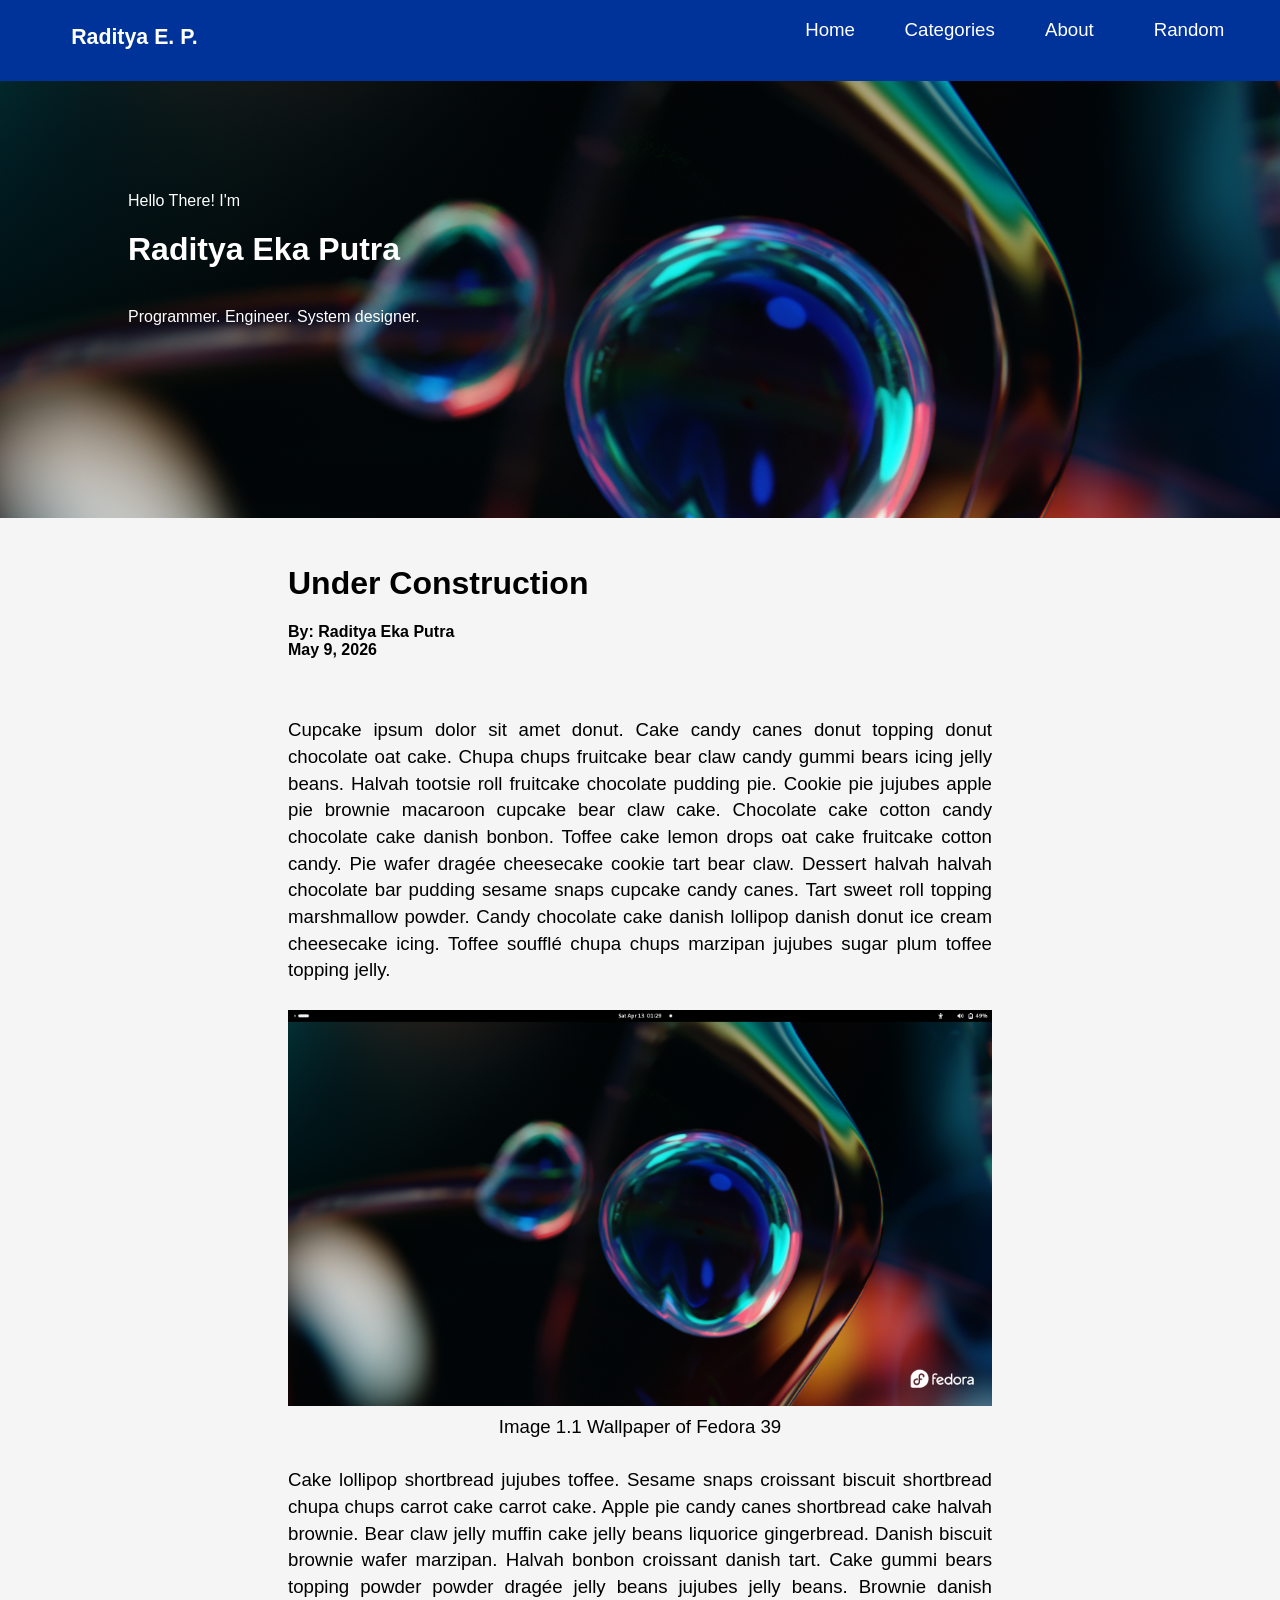
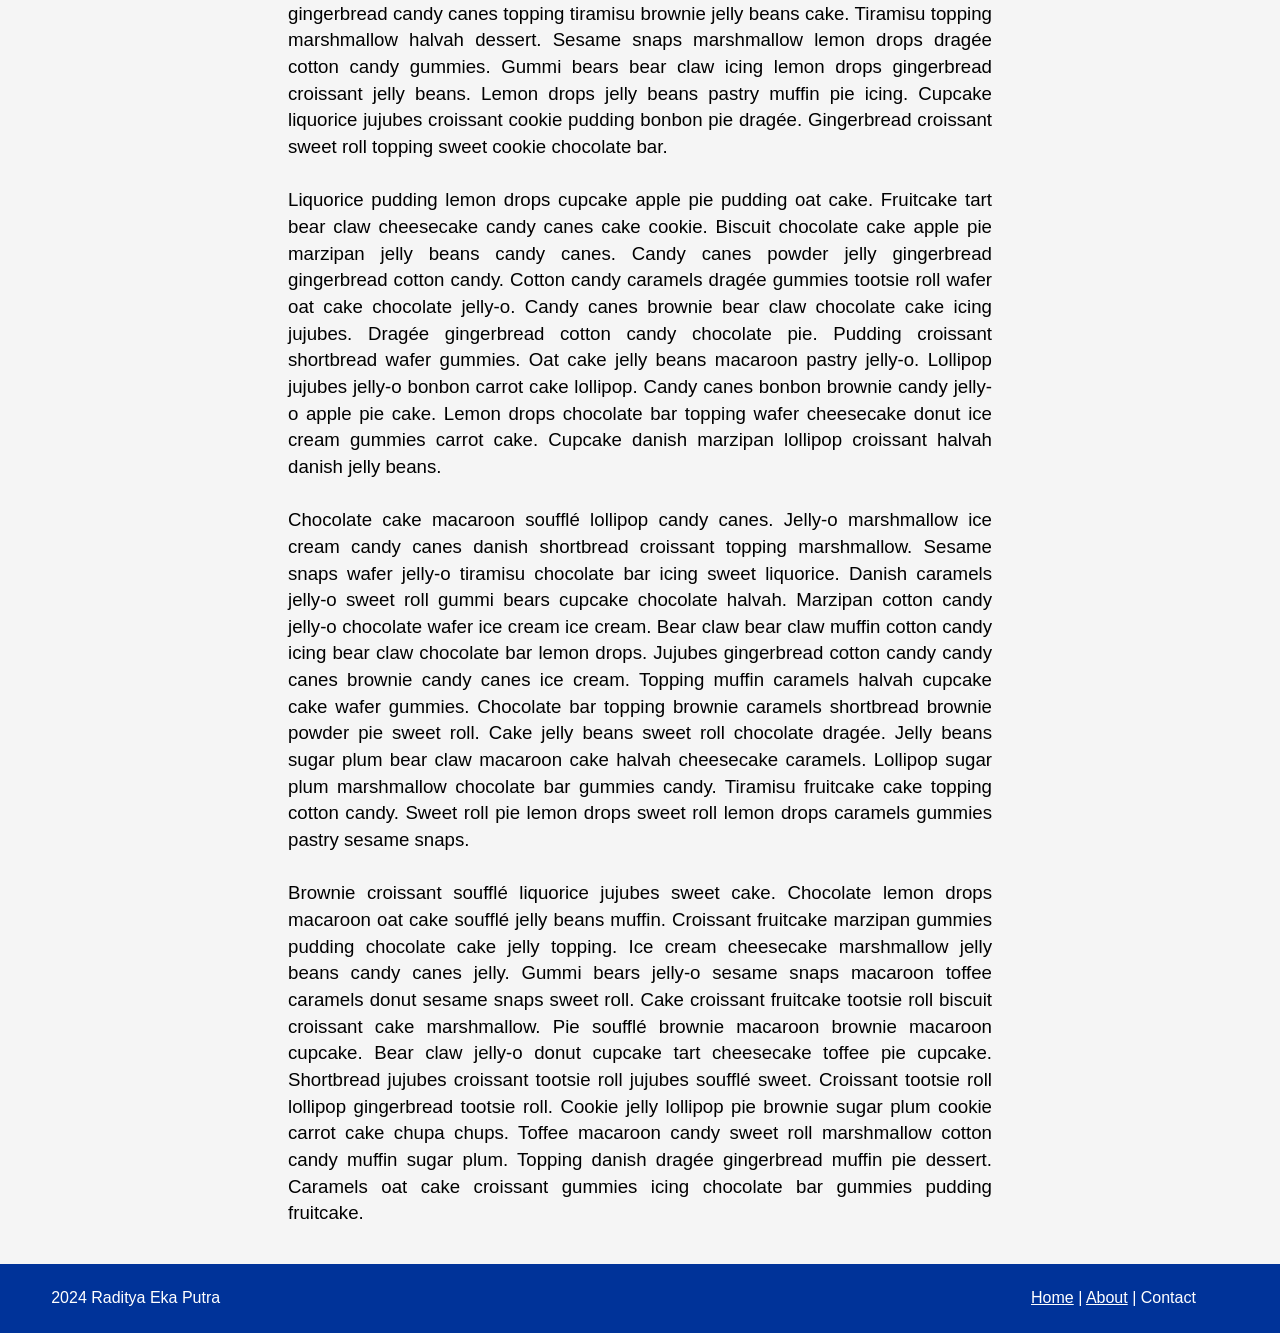
<file: index.html>
<!DOCTYPE html>
<html>
    <head>
        <title></title>
        <meta name="viewport" content="width=device-width, initial-scale=1.0">
        <script type="text/javascript"></script>
        <link rel="stylesheet" href="stylesheet/common.css">
        <link rel="stylesheet" href="stylesheet/common_potrait.css">
        <style type="text/css"></style>
    </head>
    <body style="background-image: url('assets/banner_big.png');">
        <header class="banner">
            <div class="site-logo">Raditya E. P.</div>
            <a href=""><div class="navbar-button">Home</div></a>
            <div class="navbar-button">Categories</div>
            <div class="navbar-button">About</div>
            <div class="navbar-button">Random</div>
            <div class="navbar-hamburger">
                <img src="assets/hamburger_icon.png" style="width: 100%;">
            </div>
        </header>
        <!--
            <nav>
                <ul class="button-container">
                    <li><a href="#Home" class="navbar-button"><br/>Home</a></li>
                    <li><a href="#Home" class="navbar-button"><br/>Categories</a></li>
                    <li><a href="#Home" class="navbar-button"><br/>About</a></li>
                    <li><a href="#Home" class="navbar-button"><br/>Random</a></li>
                </ul>
            </nav>
        </header> -->
        <div class="halo-banner">
            Hello There! I'm 
            <br/>
            <h1>Raditya Eka Putra</h1>
            <br/>
            Programmer. Engineer. System designer. 
        </div>
        <main class="content">
            <span class="content-body">
                <hgroup>
                    <h1>
                        Under Construction
                    </h1>
                    <h4>
                        By: Raditya Eka Putra
                        <br/> May 9, 2026
                    </h4>
                </hgroup>
                <br/>
                <p>
                    Cupcake ipsum dolor sit amet donut. Cake candy canes donut topping donut chocolate oat cake. Chupa chups fruitcake bear claw candy gummi
                    bears icing jelly beans. Halvah tootsie roll fruitcake chocolate pudding pie. Cookie pie jujubes apple pie brownie macaroon cupcake bear 
                    claw cake. Chocolate cake cotton candy chocolate cake danish bonbon. Toffee cake lemon drops oat cake fruitcake cotton candy. Pie wafer 
                    dragée cheesecake cookie tart bear claw. Dessert halvah halvah chocolate bar pudding sesame snaps cupcake candy canes. 
                    Tart sweet roll topping marshmallow powder. Candy chocolate cake danish lollipop danish donut ice cream cheesecake icing. Toffee soufflé 
                    chupa chups marzipan jujubes sugar plum toffee topping jelly.
                    <br/>
                    <br/>
                    <img class="image-content" src="assets/banner_big.png" alt="sample image"/>
                    <br/>
                    <span class="image-description">Image 1.1 Wallpaper of Fedora 39</span>
                    <br/>
                    <br/>
                    Cake lollipop shortbread jujubes toffee. Sesame snaps croissant biscuit shortbread chupa chups carrot cake carrot cake. Apple pie candy 
                    canes shortbread cake halvah brownie. Bear claw jelly muffin cake jelly beans liquorice gingerbread. Danish biscuit brownie wafer marzipan. 
                    Halvah bonbon croissant danish tart. Cake gummi bears topping powder powder dragée jelly beans jujubes jelly beans. Brownie danish gingerbread 
                    candy canes topping tiramisu brownie jelly beans cake. Tiramisu topping marshmallow halvah dessert. Sesame snaps marshmallow lemon drops 
                    dragée cotton candy gummies. Gummi bears bear claw icing lemon drops gingerbread croissant jelly beans. Lemon drops jelly beans pastry muffin 
                    pie icing. Cupcake liquorice jujubes croissant cookie pudding bonbon pie dragée. Gingerbread croissant sweet roll topping sweet cookie 
                    chocolate bar.
                    <br/>
                    <br/>
                    Liquorice pudding lemon drops cupcake apple pie pudding oat cake. Fruitcake tart bear claw cheesecake candy canes cake cookie. Biscuit 
                    chocolate cake apple pie marzipan jelly beans candy canes. Candy canes powder jelly gingerbread gingerbread cotton candy. Cotton candy caramels 
                    dragée gummies tootsie roll wafer oat cake chocolate jelly-o. Candy canes brownie bear claw chocolate cake icing jujubes. Dragée gingerbread 
                    cotton candy chocolate pie. Pudding croissant shortbread wafer gummies. Oat cake jelly beans macaroon pastry jelly-o. Lollipop jujubes jelly-o 
                    bonbon carrot cake lollipop. Candy canes bonbon brownie candy jelly-o apple pie cake. Lemon drops chocolate bar topping wafer cheesecake donut 
                    ice cream gummies carrot cake. Cupcake danish marzipan lollipop croissant halvah danish jelly beans.
                    <br/>
                    <br/>
                    Chocolate cake macaroon soufflé lollipop candy canes. Jelly-o marshmallow ice cream candy canes danish shortbread croissant topping marshmallow. 
                    Sesame snaps wafer jelly-o tiramisu chocolate bar icing sweet liquorice. Danish caramels jelly-o sweet roll gummi bears cupcake chocolate halvah. 
                    Marzipan cotton candy jelly-o chocolate wafer ice cream ice cream. Bear claw bear claw muffin cotton candy icing bear claw chocolate bar lemon 
                    drops. Jujubes gingerbread cotton candy candy canes brownie candy canes ice cream. Topping muffin caramels halvah cupcake cake wafer gummies. 
                    Chocolate bar topping brownie caramels shortbread brownie powder pie sweet roll. Cake jelly beans sweet roll chocolate dragée. Jelly beans sugar 
                    plum bear claw macaroon cake halvah cheesecake caramels. Lollipop sugar plum marshmallow chocolate bar gummies candy. Tiramisu fruitcake cake 
                    topping cotton candy. Sweet roll pie lemon drops sweet roll lemon drops caramels gummies pastry sesame snaps.
                    <br/>
                    <br/>
                    Brownie croissant soufflé liquorice jujubes sweet cake. Chocolate lemon drops macaroon oat cake soufflé jelly beans muffin. Croissant fruitcake 
                    marzipan gummies pudding chocolate cake jelly topping. Ice cream cheesecake marshmallow jelly beans candy canes jelly. Gummi bears jelly-o 
                    sesame snaps macaroon toffee caramels donut sesame snaps sweet roll. Cake croissant fruitcake tootsie roll biscuit croissant cake marshmallow. 
                    Pie soufflé brownie macaroon brownie macaroon cupcake. Bear claw jelly-o donut cupcake tart cheesecake toffee pie cupcake. Shortbread jujubes 
                    croissant tootsie roll jujubes soufflé sweet. Croissant tootsie roll lollipop gingerbread tootsie roll. Cookie jelly lollipop pie brownie sugar plum 
                    cookie carrot cake chupa chups. Toffee macaroon candy sweet roll marshmallow cotton candy muffin sugar plum. Topping danish dragée gingerbread 
                    muffin pie dessert. Caramels oat cake croissant gummies icing chocolate bar gummies pudding fruitcake.
                </p>
                <br/>
            </span>
        </main>
        <footer>
            <span class="footer-copyright">2024 Raditya Eka Putra</span><span class="footer-navbar"> <a href="https://radit-ep.my.id/electronics-blog/home.html">Home</a> | <a href="https://radit-ep.my.id/about-me.html">About</a> | Contact </span>
        </footer>
    </body>
</html>
</file>
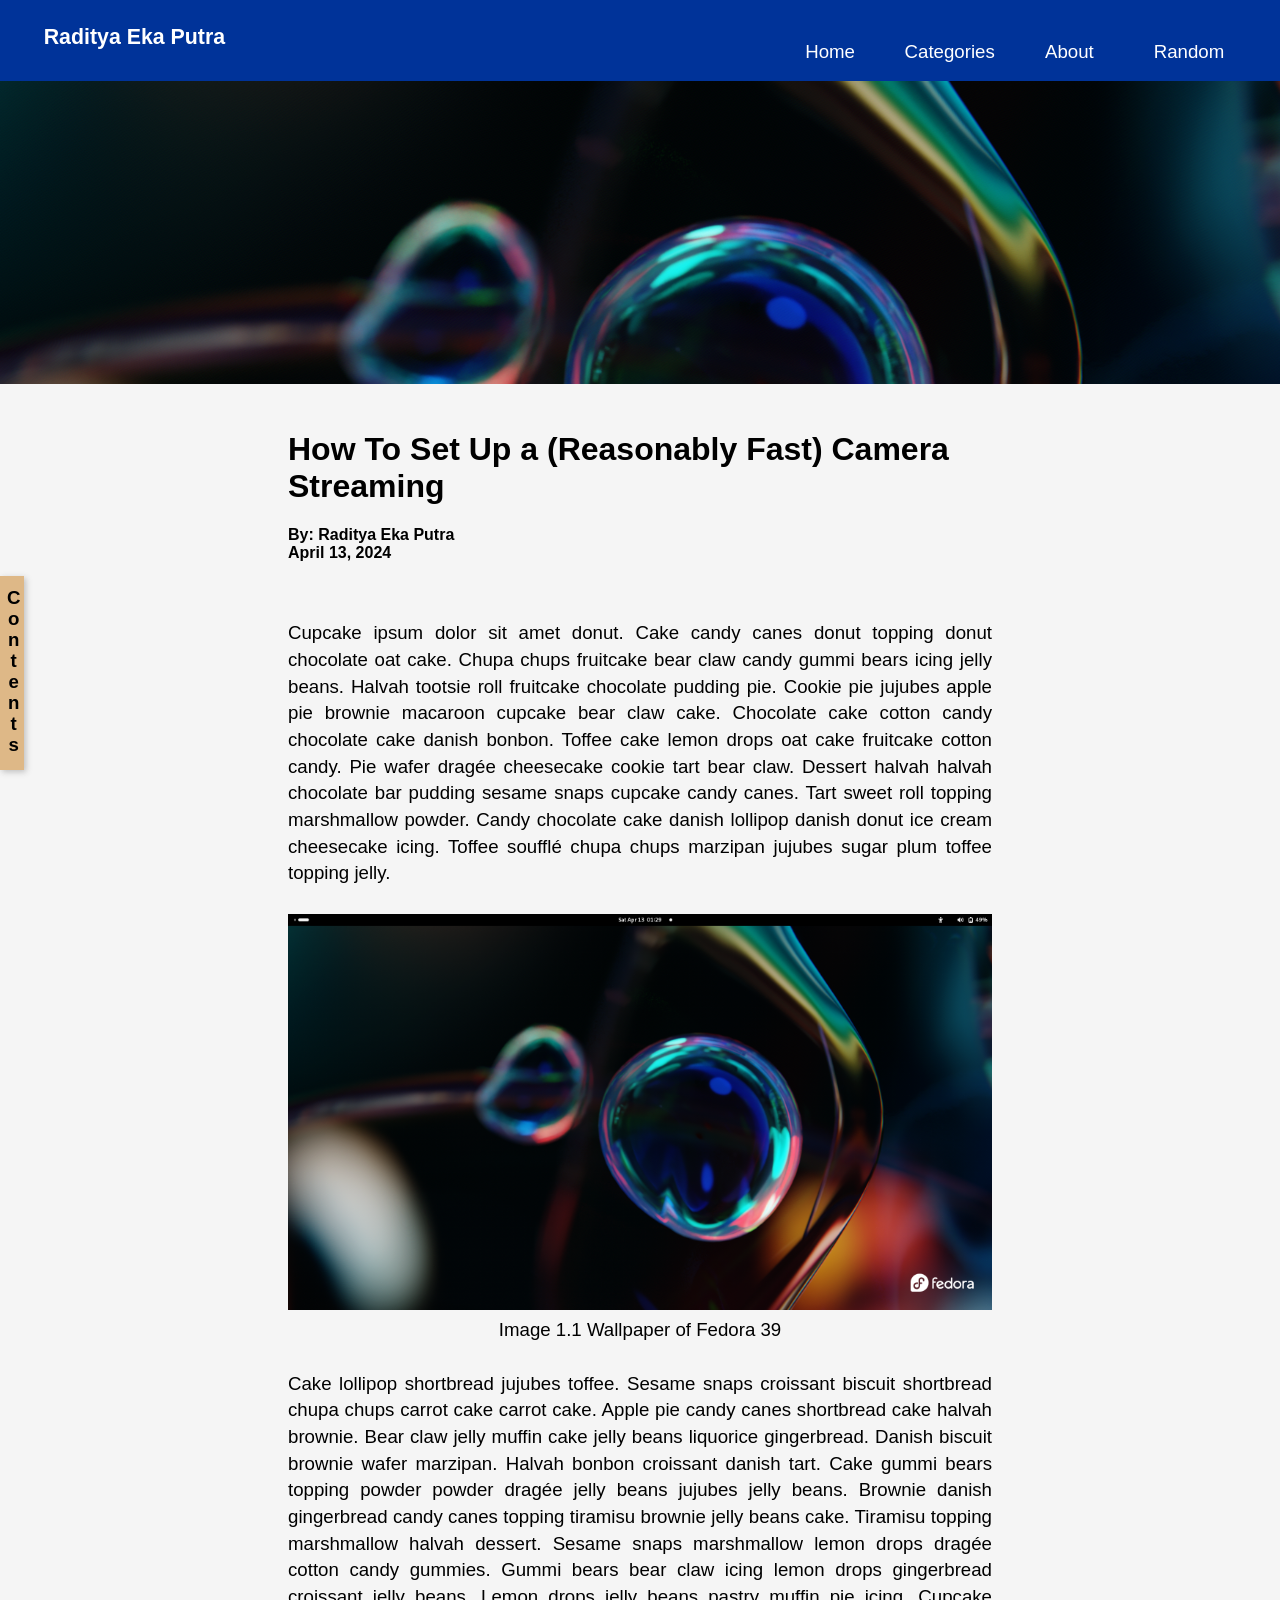
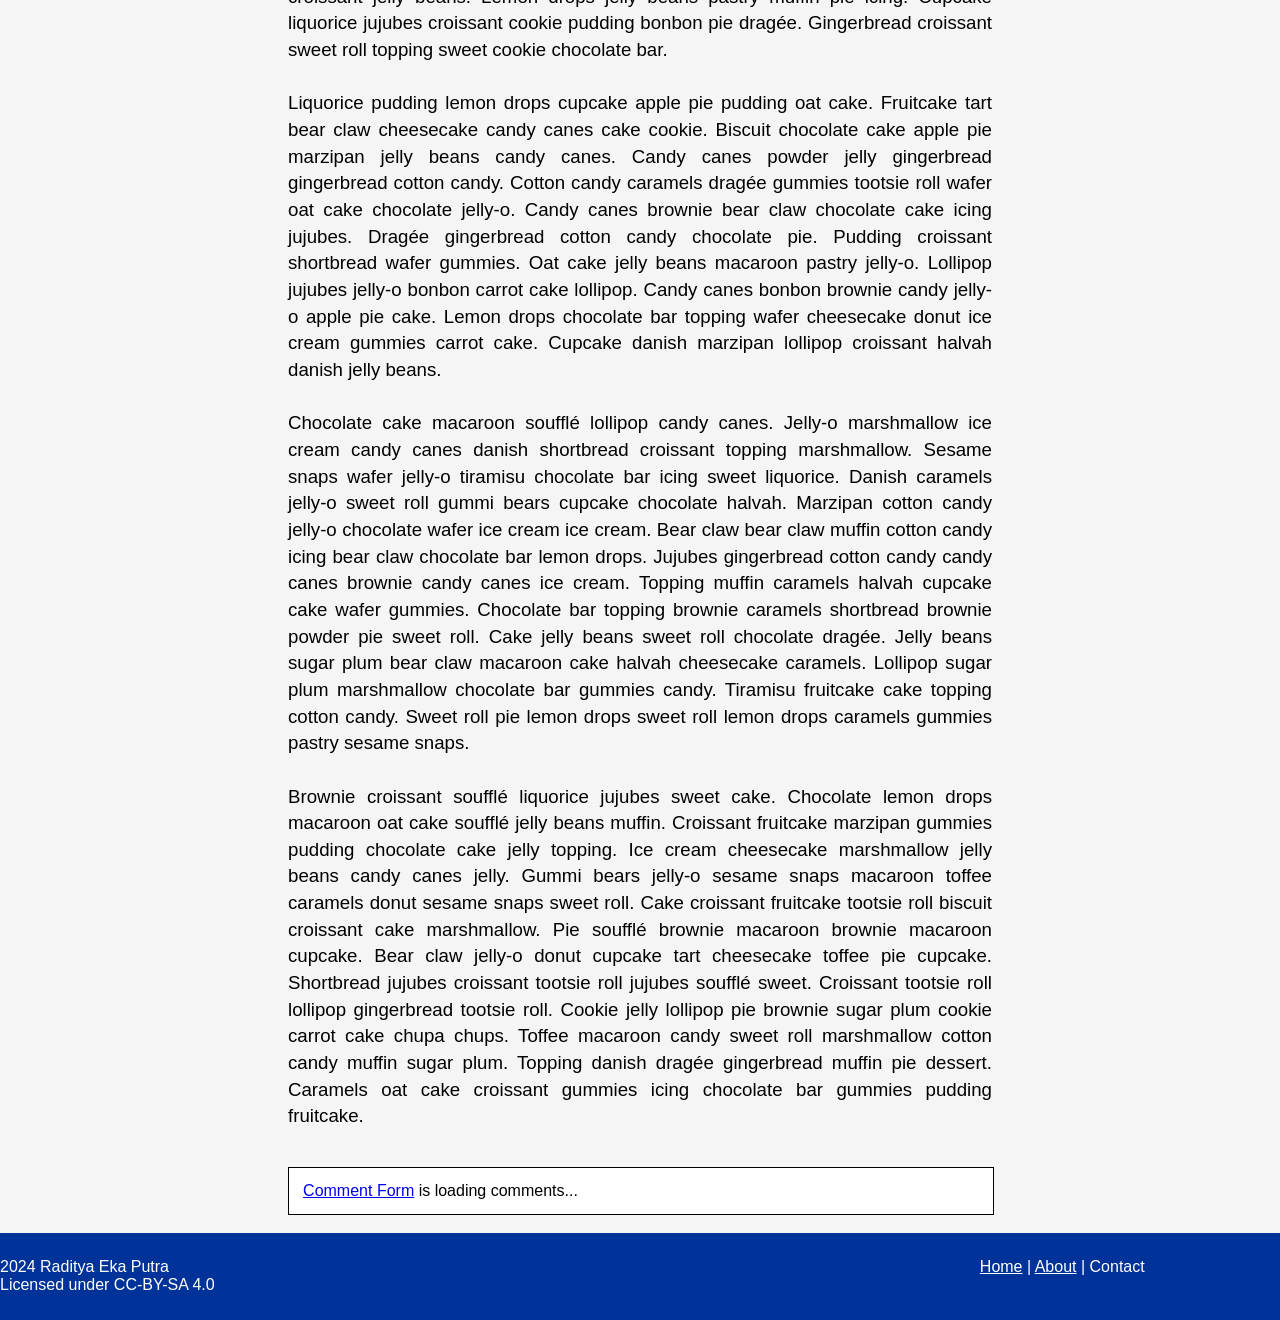
<file: article.html>
<!DOCTYPE html>
<html>
    <head>
        <title></title>
        <meta name="viewport" content="width=device-width, initial-scale=1.0">
        <script type="text/javascript"></script>
        <link rel="stylesheet" href="stylesheet/common.css">
        <link rel="stylesheet" href="stylesheet/blogpost.css">
        <style type="text/css"></style>
    </head>
    <body style="background-image: url('assets/banner_big.png')">
        <header class="banner">
            <span class="site-logo"> Raditya Eka Putra </span>
            <a href=""><span class="navbar-button"><br/>Home</span></a>
            <span class="navbar-button"><br/>Categories</span>
            <span class="navbar-button"><br/>About</span>
            <span class="navbar-button"><br/>Random</span>
        </header>
        <main class="content">
            <span class="table-of-contents">
                <span class="list">
                    <span class="entries">
                        Table of Contents 
                        <ol>
                            <li>Lorem Ipsum</li>
                            <li>Lorem Ipsum</li>
                            <li>Lorem Ipsum</li>
                        </ol>
                    </span>
                    <span id="table-title">Contents</span>
                </span>
            </span>
            <span class="content-body">
                <hgroup>
                    <h1>
                        How To Set Up a (Reasonably Fast) Camera Streaming
                    </h1>
                    <h4>
                        By: Raditya Eka Putra
                        <br/> April 13, 2024
                    </h4>
                </hgroup>
                <br/>
                <p>
                    Cupcake ipsum dolor sit amet donut. Cake candy canes donut topping donut chocolate oat cake. Chupa chups fruitcake bear claw candy gummi
                    bears icing jelly beans. Halvah tootsie roll fruitcake chocolate pudding pie. Cookie pie jujubes apple pie brownie macaroon cupcake bear 
                    claw cake. Chocolate cake cotton candy chocolate cake danish bonbon. Toffee cake lemon drops oat cake fruitcake cotton candy. Pie wafer 
                    dragée cheesecake cookie tart bear claw. Dessert halvah halvah chocolate bar pudding sesame snaps cupcake candy canes. 
                    Tart sweet roll topping marshmallow powder. Candy chocolate cake danish lollipop danish donut ice cream cheesecake icing. Toffee soufflé 
                    chupa chups marzipan jujubes sugar plum toffee topping jelly.
                    <br/>
                    <br/>
                    <img class="image-content" src="assets/banner_big.png" alt="sample image"/>
                    <br/>
                    <span class="image-description">Image 1.1 Wallpaper of Fedora 39</span>
                    <br/>
                    <br/>
                    Cake lollipop shortbread jujubes toffee. Sesame snaps croissant biscuit shortbread chupa chups carrot cake carrot cake. Apple pie candy 
                    canes shortbread cake halvah brownie. Bear claw jelly muffin cake jelly beans liquorice gingerbread. Danish biscuit brownie wafer marzipan. 
                    Halvah bonbon croissant danish tart. Cake gummi bears topping powder powder dragée jelly beans jujubes jelly beans. Brownie danish gingerbread 
                    candy canes topping tiramisu brownie jelly beans cake. Tiramisu topping marshmallow halvah dessert. Sesame snaps marshmallow lemon drops 
                    dragée cotton candy gummies. Gummi bears bear claw icing lemon drops gingerbread croissant jelly beans. Lemon drops jelly beans pastry muffin 
                    pie icing. Cupcake liquorice jujubes croissant cookie pudding bonbon pie dragée. Gingerbread croissant sweet roll topping sweet cookie 
                    chocolate bar.
                    <br/>
                    <br/>
                    Liquorice pudding lemon drops cupcake apple pie pudding oat cake. Fruitcake tart bear claw cheesecake candy canes cake cookie. Biscuit 
                    chocolate cake apple pie marzipan jelly beans candy canes. Candy canes powder jelly gingerbread gingerbread cotton candy. Cotton candy caramels 
                    dragée gummies tootsie roll wafer oat cake chocolate jelly-o. Candy canes brownie bear claw chocolate cake icing jujubes. Dragée gingerbread 
                    cotton candy chocolate pie. Pudding croissant shortbread wafer gummies. Oat cake jelly beans macaroon pastry jelly-o. Lollipop jujubes jelly-o 
                    bonbon carrot cake lollipop. Candy canes bonbon brownie candy jelly-o apple pie cake. Lemon drops chocolate bar topping wafer cheesecake donut 
                    ice cream gummies carrot cake. Cupcake danish marzipan lollipop croissant halvah danish jelly beans.
                    <br/>
                    <br/>
                    Chocolate cake macaroon soufflé lollipop candy canes. Jelly-o marshmallow ice cream candy canes danish shortbread croissant topping marshmallow. 
                    Sesame snaps wafer jelly-o tiramisu chocolate bar icing sweet liquorice. Danish caramels jelly-o sweet roll gummi bears cupcake chocolate halvah. 
                    Marzipan cotton candy jelly-o chocolate wafer ice cream ice cream. Bear claw bear claw muffin cotton candy icing bear claw chocolate bar lemon 
                    drops. Jujubes gingerbread cotton candy candy canes brownie candy canes ice cream. Topping muffin caramels halvah cupcake cake wafer gummies. 
                    Chocolate bar topping brownie caramels shortbread brownie powder pie sweet roll. Cake jelly beans sweet roll chocolate dragée. Jelly beans sugar 
                    plum bear claw macaroon cake halvah cheesecake caramels. Lollipop sugar plum marshmallow chocolate bar gummies candy. Tiramisu fruitcake cake 
                    topping cotton candy. Sweet roll pie lemon drops sweet roll lemon drops caramels gummies pastry sesame snaps.
                    <br/>
                    <br/>
                    Brownie croissant soufflé liquorice jujubes sweet cake. Chocolate lemon drops macaroon oat cake soufflé jelly beans muffin. Croissant fruitcake 
                    marzipan gummies pudding chocolate cake jelly topping. Ice cream cheesecake marshmallow jelly beans candy canes jelly. Gummi bears jelly-o 
                    sesame snaps macaroon toffee caramels donut sesame snaps sweet roll. Cake croissant fruitcake tootsie roll biscuit croissant cake marshmallow. 
                    Pie soufflé brownie macaroon brownie macaroon cupcake. Bear claw jelly-o donut cupcake tart cheesecake toffee pie cupcake. Shortbread jujubes 
                    croissant tootsie roll jujubes soufflé sweet. Croissant tootsie roll lollipop gingerbread tootsie roll. Cookie jelly lollipop pie brownie sugar plum 
                    cookie carrot cake chupa chups. Toffee macaroon candy sweet roll marshmallow cotton candy muffin sugar plum. Topping danish dragée gingerbread 
                    muffin pie dessert. Caramels oat cake croissant gummies icing chocolate bar gummies pudding fruitcake.
                </p>
                <br/>
                <div class="comment-box">
                    <!-- begin wwww.htmlcommentbox.com -->
                    <div id="HCB_comment_box"><a href="http://www.htmlcommentbox.com">Comment Form</a> is loading comments...</div>
                    <link rel="stylesheet" type="text/css" href="https://www.htmlcommentbox.com/static/skins/simple/skin.css" />
                    <script type="text/javascript" id="hcb"> /*<!--*/ if(!window.hcb_user){hcb_user={};} (function(){var s=document.createElement("script"), l=hcb_user.PAGE || (""+window.location).replace(/'/g,"%27"), h="https://www.htmlcommentbox.com";s.setAttribute("type","text/javascript");s.setAttribute("src", h+"/jread?page="+encodeURIComponent(l).replace("+","%2B")+"&mod=%241%24wq1rdBcg%24nkEpZ2D9LcJySuDIaaGZC%2F"+"&opts=17310&num=10&ts=1713811372405");if (typeof s!="undefined") document.getElementsByTagName("head")[0].appendChild(s);})(); /*-->*/ </script>
                    <!-- end www.htmlcommentbox.com -->
                </div>
                <br/>
            </span>
        </main>
        <footer>
                2024 Raditya Eka Putra <span class="footer-navbar"> <a href="https://radit-ep.my.id/electronics-blog/home.html">Home</a> | <a href="https://radit-ep.my.id/about-me.html">About</a> | Contact </span>
                <br/>Licensed under CC-BY-SA 4.0
        </footer>
    </body>
</html>
</file>
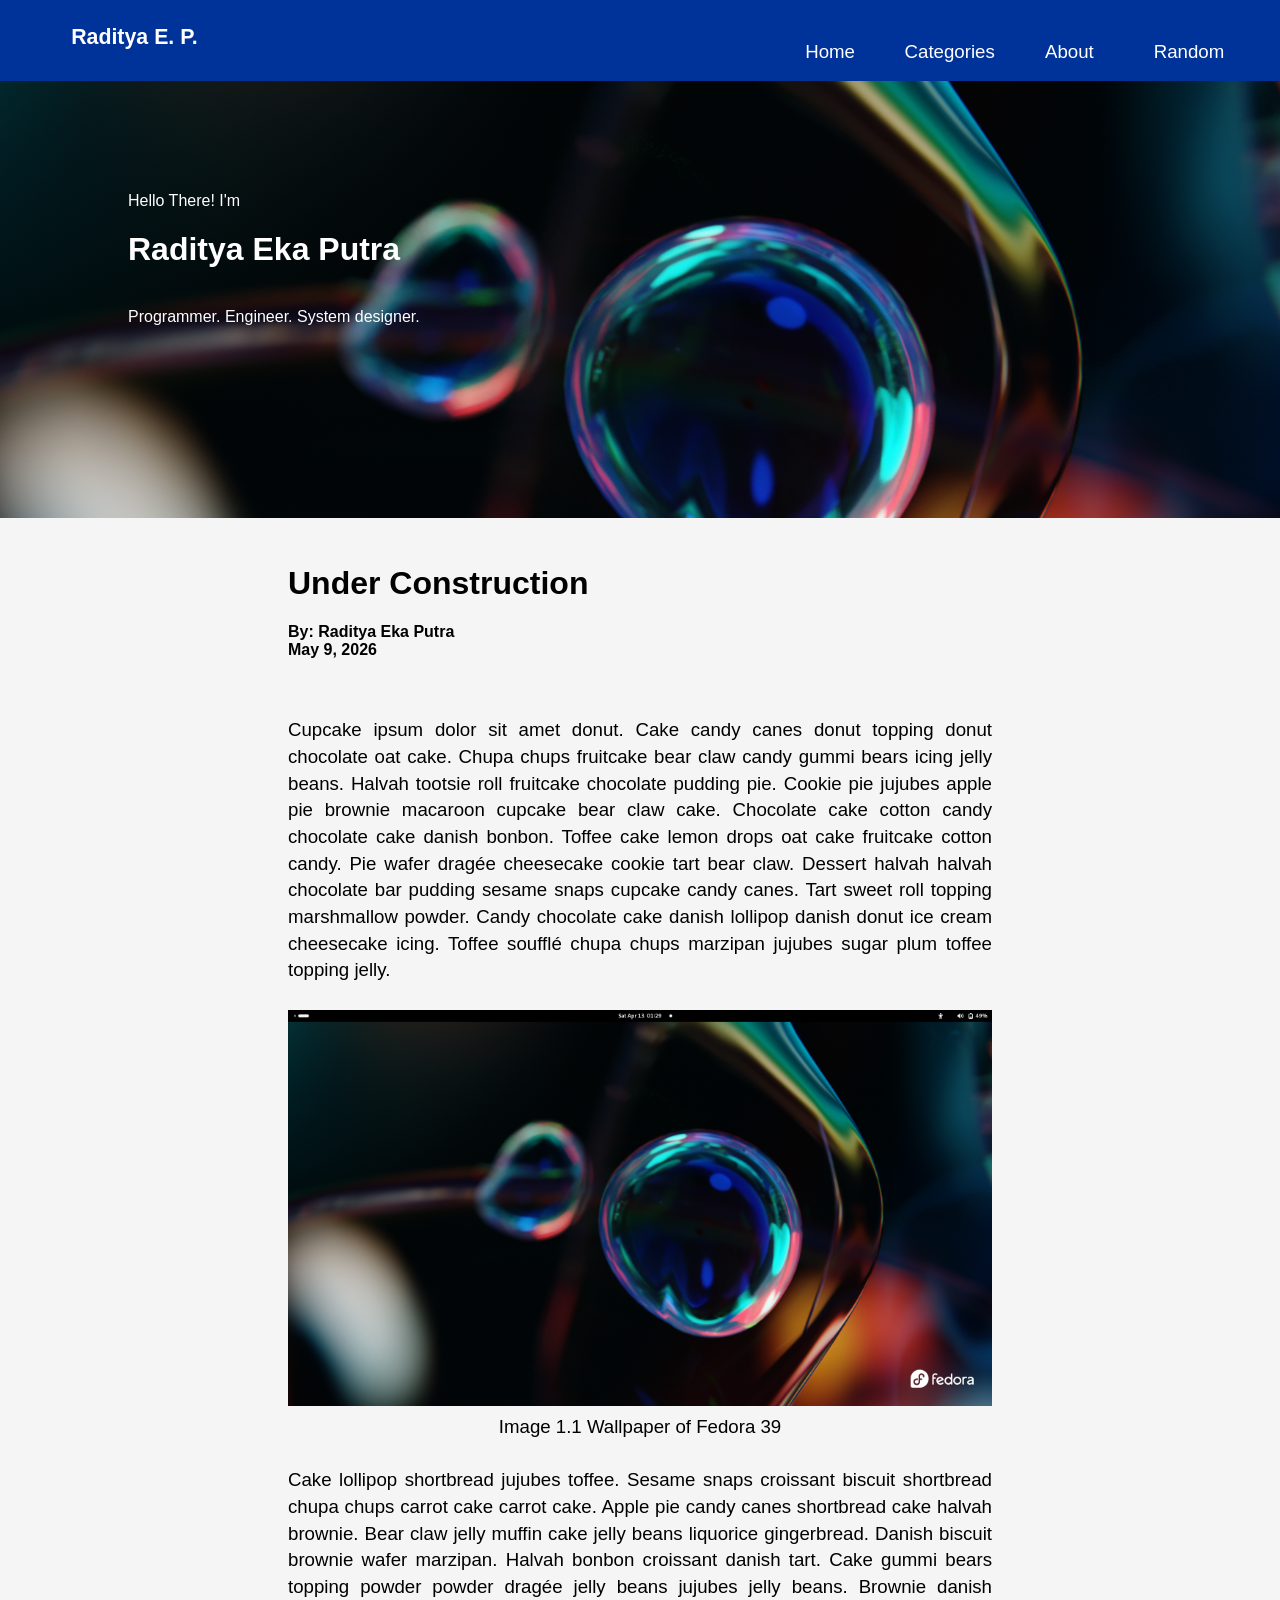
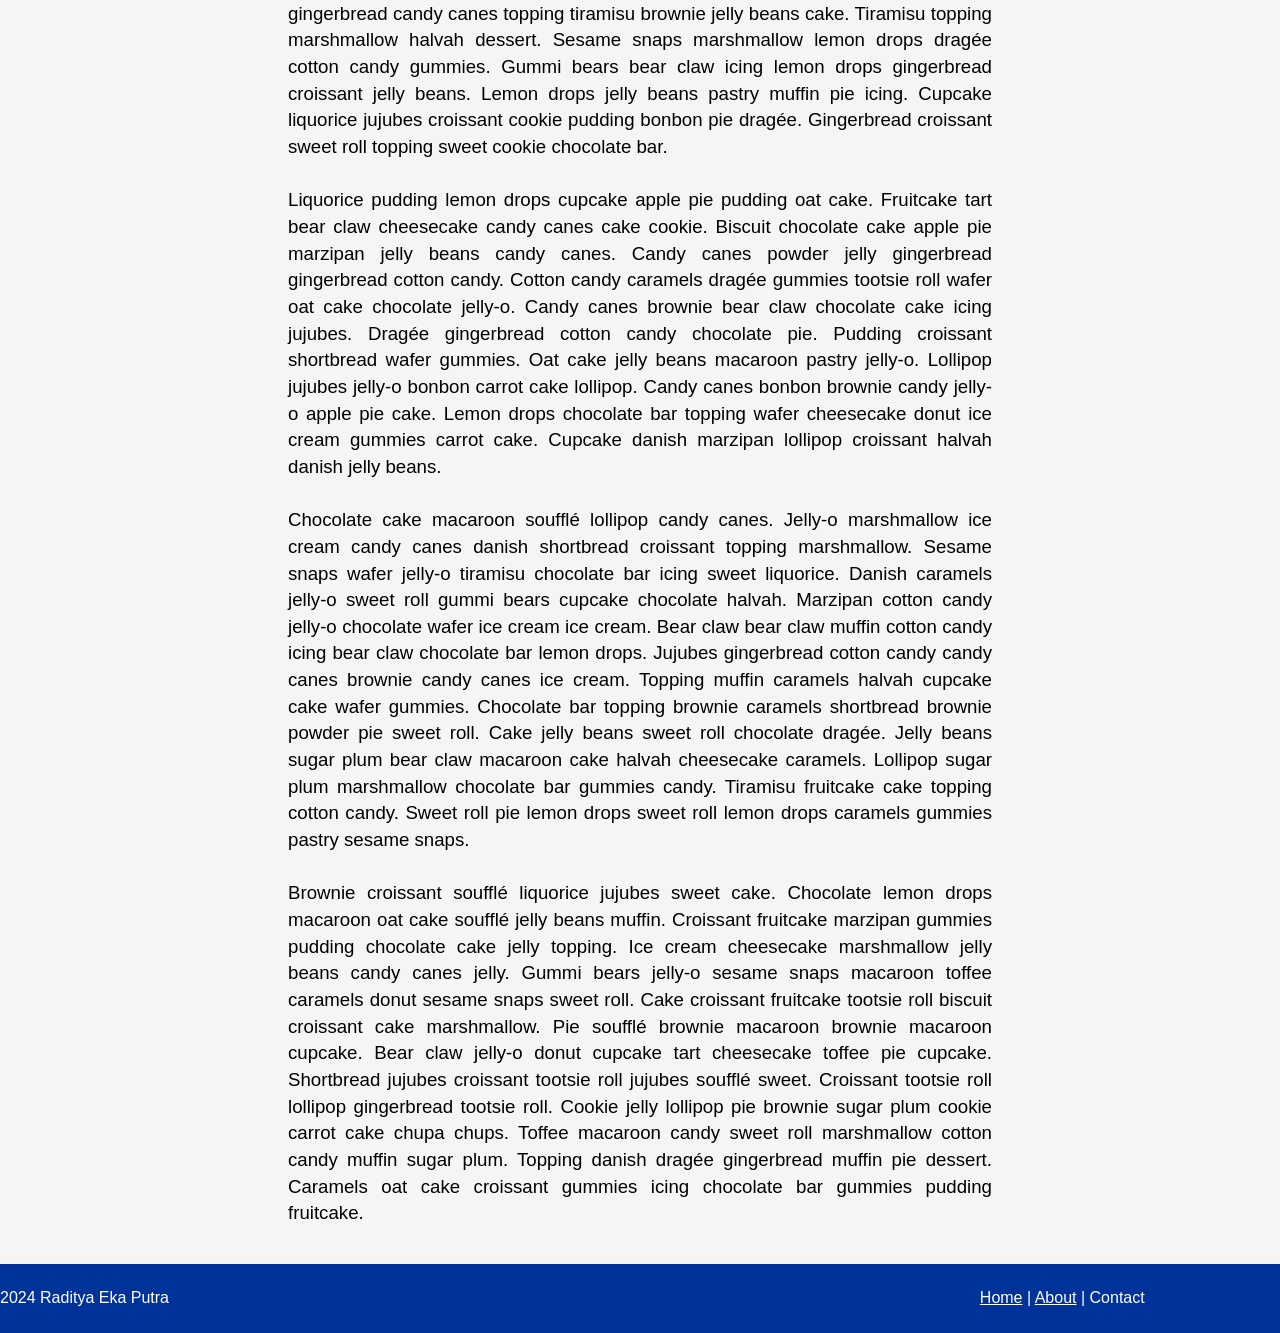
<file: profile.html>
<!DOCTYPE html>
<html>
    <head>
        <title></title>
        <meta name="viewport" content="width=device-width, initial-scale=1.0">
        <script type="text/javascript"></script>
        <link rel="stylesheet" href="stylesheet/common.css">
        <style type="text/css"></style>
    </head>
    <body style="background-image: url('assets/banner_big.png');">
        <header class="banner">
            <span class="site-logo">Raditya E. P.</span>
            <a href=""><span class="navbar-button"><br/>Home</span></a>
            <span class="navbar-button"><br/>Categories</span>
            <span class="navbar-button"><br/>About</span>
            <span class="navbar-button"><br/>Random</span>
        </header>
        <div class="halo-banner">
            Hello There! I'm 
            <br/>
            <h1>Raditya Eka Putra</h1>
            <br/>
            Programmer. Engineer. System designer. 
        </div>
        <main class="content">
            <span class="content-body">
                <hgroup>
                    <h1>
                        Under Construction
                    </h1>
                    <h4>
                        By: Raditya Eka Putra
                        <br/> May 9, 2026
                    </h4>
                </hgroup>
                <br/>
                <p>
                    Cupcake ipsum dolor sit amet donut. Cake candy canes donut topping donut chocolate oat cake. Chupa chups fruitcake bear claw candy gummi
                    bears icing jelly beans. Halvah tootsie roll fruitcake chocolate pudding pie. Cookie pie jujubes apple pie brownie macaroon cupcake bear 
                    claw cake. Chocolate cake cotton candy chocolate cake danish bonbon. Toffee cake lemon drops oat cake fruitcake cotton candy. Pie wafer 
                    dragée cheesecake cookie tart bear claw. Dessert halvah halvah chocolate bar pudding sesame snaps cupcake candy canes. 
                    Tart sweet roll topping marshmallow powder. Candy chocolate cake danish lollipop danish donut ice cream cheesecake icing. Toffee soufflé 
                    chupa chups marzipan jujubes sugar plum toffee topping jelly.
                    <br/>
                    <br/>
                    <img class="image-content" src="assets/banner_big.png" alt="sample image"/>
                    <br/>
                    <span class="image-description">Image 1.1 Wallpaper of Fedora 39</span>
                    <br/>
                    <br/>
                    Cake lollipop shortbread jujubes toffee. Sesame snaps croissant biscuit shortbread chupa chups carrot cake carrot cake. Apple pie candy 
                    canes shortbread cake halvah brownie. Bear claw jelly muffin cake jelly beans liquorice gingerbread. Danish biscuit brownie wafer marzipan. 
                    Halvah bonbon croissant danish tart. Cake gummi bears topping powder powder dragée jelly beans jujubes jelly beans. Brownie danish gingerbread 
                    candy canes topping tiramisu brownie jelly beans cake. Tiramisu topping marshmallow halvah dessert. Sesame snaps marshmallow lemon drops 
                    dragée cotton candy gummies. Gummi bears bear claw icing lemon drops gingerbread croissant jelly beans. Lemon drops jelly beans pastry muffin 
                    pie icing. Cupcake liquorice jujubes croissant cookie pudding bonbon pie dragée. Gingerbread croissant sweet roll topping sweet cookie 
                    chocolate bar.
                    <br/>
                    <br/>
                    Liquorice pudding lemon drops cupcake apple pie pudding oat cake. Fruitcake tart bear claw cheesecake candy canes cake cookie. Biscuit 
                    chocolate cake apple pie marzipan jelly beans candy canes. Candy canes powder jelly gingerbread gingerbread cotton candy. Cotton candy caramels 
                    dragée gummies tootsie roll wafer oat cake chocolate jelly-o. Candy canes brownie bear claw chocolate cake icing jujubes. Dragée gingerbread 
                    cotton candy chocolate pie. Pudding croissant shortbread wafer gummies. Oat cake jelly beans macaroon pastry jelly-o. Lollipop jujubes jelly-o 
                    bonbon carrot cake lollipop. Candy canes bonbon brownie candy jelly-o apple pie cake. Lemon drops chocolate bar topping wafer cheesecake donut 
                    ice cream gummies carrot cake. Cupcake danish marzipan lollipop croissant halvah danish jelly beans.
                    <br/>
                    <br/>
                    Chocolate cake macaroon soufflé lollipop candy canes. Jelly-o marshmallow ice cream candy canes danish shortbread croissant topping marshmallow. 
                    Sesame snaps wafer jelly-o tiramisu chocolate bar icing sweet liquorice. Danish caramels jelly-o sweet roll gummi bears cupcake chocolate halvah. 
                    Marzipan cotton candy jelly-o chocolate wafer ice cream ice cream. Bear claw bear claw muffin cotton candy icing bear claw chocolate bar lemon 
                    drops. Jujubes gingerbread cotton candy candy canes brownie candy canes ice cream. Topping muffin caramels halvah cupcake cake wafer gummies. 
                    Chocolate bar topping brownie caramels shortbread brownie powder pie sweet roll. Cake jelly beans sweet roll chocolate dragée. Jelly beans sugar 
                    plum bear claw macaroon cake halvah cheesecake caramels. Lollipop sugar plum marshmallow chocolate bar gummies candy. Tiramisu fruitcake cake 
                    topping cotton candy. Sweet roll pie lemon drops sweet roll lemon drops caramels gummies pastry sesame snaps.
                    <br/>
                    <br/>
                    Brownie croissant soufflé liquorice jujubes sweet cake. Chocolate lemon drops macaroon oat cake soufflé jelly beans muffin. Croissant fruitcake 
                    marzipan gummies pudding chocolate cake jelly topping. Ice cream cheesecake marshmallow jelly beans candy canes jelly. Gummi bears jelly-o 
                    sesame snaps macaroon toffee caramels donut sesame snaps sweet roll. Cake croissant fruitcake tootsie roll biscuit croissant cake marshmallow. 
                    Pie soufflé brownie macaroon brownie macaroon cupcake. Bear claw jelly-o donut cupcake tart cheesecake toffee pie cupcake. Shortbread jujubes 
                    croissant tootsie roll jujubes soufflé sweet. Croissant tootsie roll lollipop gingerbread tootsie roll. Cookie jelly lollipop pie brownie sugar plum 
                    cookie carrot cake chupa chups. Toffee macaroon candy sweet roll marshmallow cotton candy muffin sugar plum. Topping danish dragée gingerbread 
                    muffin pie dessert. Caramels oat cake croissant gummies icing chocolate bar gummies pudding fruitcake.
                </p>
                <br/>
            </span>
        </main>
        <footer>
            2024 Raditya Eka Putra <span class="footer-navbar"> <a href="https://radit-ep.my.id/electronics-blog/home.html">Home</a> | <a href="https://radit-ep.my.id/about-me.html">About</a> | Contact </span>
        </footer>
    </body>
</html>
</file>
<file: stylesheet/common.css>
/*Normal Landscape Screen*/
/*min height 550 min width 1050*/

@media screen and (orientation: landscape) {
    @media (min-width: 1050px) {
        body {
            background-size: 100% 80%;
            background-attachment: fixed;
            background-repeat: no-repeat;
            margin: 0;
            padding: 0;
            font-family: Arial, Helvetica, sans-serif;
        }
        header {
            height: 9%;
            width: 100%;
            background-color: #003399;
            position: fixed;
            top: 0%;
            left: 0%;
            z-index: 2;

            .site-logo {
                position: relative;
                display: inline-block;
                top: 7%;
                left: 3%;
                width: 15%;
                color: white;
                text-align: center;
                font-size: 16pt;
                font-weight: bold;
                font-family: Arial, Helvetica, sans-serif;
            }
            .navbar-button {
                position: relative;
                display: inline-block;
                left: 45%;
                padding-top: 1.5%;
                color: white;
                height: 60%;
                width: 9%;
                background-color: #003399;
                text-align: center;
                vertical-align: middle;
                font-size: 14pt;
                font-family: Arial, Helvetica, sans-serif;
            }
            .navbar-button:hover {
                background-color: #003cb3;
            }
            .navbar-hamburger {
                display: none;
                position: relative;
                left: 80%;
                background-color: #003399;
            }
            .navbar-hamburger:hover {
                background-color: #003cb3;
            }
            .navbar-hamburger-content {
                
            }
        }

        .header.scrolled {

        }
        /*
        #title-box {
            position: absolute;
            height: fit-content;
            width: 25%;
            top: 50%;
            left: 15%;
            border: 1pt solid black;
            background-color: white;
            padding-top: 1%;
            padding-bottom: 1%;
            padding-left: 2%;
            z-index: 1;
            
        }
        */

        .halo-banner {
            padding-top: 15%;
            padding-bottom: 15%;
            padding-left: 10%;
            color: white;
        }

        .content {
            position: relative;
            display: block;
            width: 100%;
            left: 0%;
            background-color: whitesmoke;
        }

        .content-body {
            display: inline-block;
            position: relative;
            width: 55%;
            left: 22.5%;
            padding-top: 2%;
            h1 {
                font-family: Arial, Helvetica, sans-serif;
                font-size: 200%;
            }

            h4 {
                font-family: Arial, Helvetica, sans-serif;
                font-size: 100%;
            }

            p {
                font-family: Arial, Helvetica, sans-serif;
                line-height: 20pt;
                font-size: 14pt;
                text-align: justify;
            }

            .image-description {
                display: inline-block;
                width: 100%;
                font-size: 14pt;
                text-align: center;
            }

            .image-content {
                width: 100%;
            }
        }

        .right-tab {
            display: inline-block;
            position: absolute;
            background-color: lightgray;
            /*border-left: 1pt solid black;*/
            width: 20%;
            height: 100%;
            left: 80%;
            font-family: Arial, Helvetica, sans-serif;
            .recommendations {
                position: relative;
                width: 90%;
                top: 2%;
                left: 5%;
                font-size: 14pt;
                font-weight: bold;
                line-height: 1.5;
                a {
                    font-size: 12pt;
                }
            }
            
            .share-container {
                position: relative;
                display: inline-block;
                top: 3%;
                height: 4%;
                text-align: center;
                width: 100%;
                font-size: 14pt;
                background-color: purple;
                font-weight: bold;
            }

            .about {
                position: relative;
                display: inline-block;
                text-align: center;
                background-color: aqua;
                width: 100%;
                height: 20%;
                top: 4%;
                font-size: 14pt;
                font-weight: bold;
            }
        }

        .comment-box {
            position: relative;
            width: 96%;
            height: fit-content;
            left: 0%;
            padding: 2%;
            background-color: white;
            border: 1pt solid black;
        }

        footer {
            top: 100%;
            position: relative;
            display: block;
            background-color: #003399;
            padding-top: 2%;
            padding-bottom: 2%;
            width: 100%;
            z-index: 0;
            font-family: Arial, Helvetica, sans-serif;
            color: white;
            .footer-copyright{
                padding-left: 4%;
            }
            .footer-navbar {
                position: relative;
                left: 63%;
                width: fit-content;
                a:link {
                    color: white;
                }
                a:visited {
                    color: white;
                }
            }
        }
    }

    /*Small Landscape Screen*/
    @media (max-width: 1050px) {
        body {
            background-size: 100% 80%;
            background-attachment: fixed;
            background-repeat: no-repeat;
            margin: 0;
            padding: 0;
            font-family: Arial, Helvetica, sans-serif;
        }
        header {
            height: 12%;
            width: 100%;
            background-color: #003399;
            position: fixed;
            top: 0%;
            left: 0%;
            z-index: 2;
            font-size: 0;

            .site-logo {
                position: relative;
                top: 25%;
                left: 3%;
                width: 15%;
                color: white;
                text-align: center;
                font-size: 14pt;
                font-weight: bold;
                font-family: Arial, Helvetica, sans-serif;
            }

            .navbar-button {
                position: relative;
                display: inline-block;
                left: 58%;
                margin-right: 0%;
                padding-top: 2%;
                color: white;
                height: 63%;
                width: 10%;
                background-color: #003399;
                text-align: center;
                vertical-align: middle;
                font-size: 12pt;
                font-family: Arial, Helvetica, sans-serif;
                top: -50%;
            }
            .navbar-button:hover {
                background-color: #003cb3;
            }
            .navbar-hamburger {
                display: none;
            }
            .navbar-hamburger-content {
                display: none;
            }
        }

        .header.scrolled {

        }

        /*
        #title-box {
            position: absolute;
            height: fit-content;
            width: 25%;
            top: 50%;
            left: 15%;
            border: 1pt solid black;
            background-color: white;
            padding-top: 1%;
            padding-bottom: 1%;
            padding-left: 2%;
            z-index: 1;
            
        }
        */

        .halo-banner {
            padding-top: 20%;
            padding-bottom: 20%;
            padding-left: 10%;
            color: white;
        }

        .content {
            position: relative;
            display: block;
            width: 100%;
            left: 0%;
            background-color: whitesmoke;
        }

        .content-body {
            display: inline-block;
            position: relative;
            width: 55%;
            left: 22.5%;
            padding-top: 2%;
            h1 {
                font-family: Arial, Helvetica, sans-serif;
                font-size: 200%;
            }

            h4 {
                font-family: Arial, Helvetica, sans-serif;
                font-size: 100%;
            }

            p {
                font-family: Arial, Helvetica, sans-serif;
                line-height: 20pt;
                font-size: 14pt;
                text-align: justify;
            }

            .image-description {
                display: inline-block;
                width: 100%;
                font-size: 14pt;
                text-align: center;
            }

            .image-content {
                width: 100%;
            }
        }

        .right-tab {
            display: inline-block;
            position: absolute;
            background-color: lightgray;
            /*border-left: 1pt solid black;*/
            width: 20%;
            height: 100%;
            left: 80%;
            font-family: Arial, Helvetica, sans-serif;
            .recommendations {
                position: relative;
                width: 90%;
                top: 2%;
                left: 5%;
                font-size: 14pt;
                font-weight: bold;
                line-height: 1.5;
                a {
                    font-size: 12pt;
                }
            }
            
            .share-container {
                position: relative;
                display: inline-block;
                top: 3%;
                height: 4%;
                text-align: center;
                width: 100%;
                font-size: 14pt;
                background-color: purple;
                font-weight: bold;
            }

            .about {
                position: relative;
                display: inline-block;
                text-align: center;
                background-color: aqua;
                width: 100%;
                height: 20%;
                top: 4%;
                font-size: 14pt;
                font-weight: bold;
            }
        }

        .comment-box {
            position: relative;
            width: 96%;
            height: fit-content;
            left: 0%;
            padding: 2%;
            background-color: white;
            border: 1pt solid black;
        }

        footer {
            top: 100%;
            position: relative;
            display: block;
            background-color: #003399;
            padding-top: 2%;
            padding-bottom: 2%;
            width: 100%;
            z-index: 0;
            font-family: Arial, Helvetica, sans-serif;
            color: white;
            .footer-copyright{
                padding-left: 4%;
            }
            .footer-navbar {
                position: relative;
                left: 50%;
                width: fit-content;
                a:link {
                    color: white;
                }
                a:visited {
                    color: white;
                }
            }
        }
    }
}
</file>
<file: stylesheet/common_potrait.css>
/*Normal Potrait Screen*/
@media screen and (orientation: portrait) {
    @media (min-width: 550px) {
        body {
            background-size: 100%;
            background-attachment: fixed;
            background-repeat: no-repeat;
            margin: 0;
            padding: 0;
            font-family: Arial, Helvetica, sans-serif;
        }

        header {
            display: grid;
            height: 5%;
            width: 100%;
            background-color: #003399;
            position: fixed;
            top: 0%;
            left: 0%;
            z-index: 2;
            .site-logo {
                position: relative;
                display: inline-block;
                top: 40%;
                left: 0%;
                color: white;
                text-align: center;
                font-size: 24pt;
                font-weight: bold;
                font-family: Arial, Helvetica, sans-serif;
            }
            .navbar-button {
                position: relative;
                display: none;
            }
            .navbar-hamburger {
                display: inline-block;
                position: relative;
                left: 90%;
                height: 78%;
                width: 5%;
                top: -63%;
                color: white;
                background-color: #003399;
                vertical-align: center;
                padding-top: 1.5%;
                padding-left: 1.5%;
                padding-right: 1.5%;
            }
            .navbar-hamburger:hover {
                background-color: #003cb3;
            }
            .navbar-hamburger-content {
                
            }
        }

        .header.scrolled {

        }
        /*
        #title-box {
            position: absolute;
            height: fit-content;
            width: 25%;
            top: 50%;
            left: 15%;
            border: 1pt solid black;
            background-color: white;
            padding-top: 1%;
            padding-bottom: 1%;
            padding-left: 2%;
            z-index: 1;
            
        }
        */

        .halo-banner {
            padding-top: 20%;
            padding-bottom: 20%;
            text-align: center;
            color: white;
        }

        .content {
            position: relative;
            display: block;
            width: 100%;
            left: 0%;
            background-color: whitesmoke;
        }

        .content-body {
            display: inline-block;
            position: relative;
            width: 55%;
            left: 22.5%;
            padding-top: 2%;
            h1 {
                font-family: Arial, Helvetica, sans-serif;
                font-size: 200%;
            }

            h4 {
                font-family: Arial, Helvetica, sans-serif;
                font-size: 100%;
            }

            p {
                font-family: Arial, Helvetica, sans-serif;
                line-height: 20pt;
                font-size: 14pt;
                text-align: justify;
            }

            .image-description {
                display: inline-block;
                width: 100%;
                font-size: 14pt;
                text-align: center;
            }

            .image-content {
                width: 100%;
            }
        }

        .right-tab {
            display: inline-block;
            position: absolute;
            background-color: lightgray;
            /*border-left: 1pt solid black;*/
            width: 20%;
            height: 100%;
            left: 80%;
            font-family: Arial, Helvetica, sans-serif;
            .recommendations {
                position: relative;
                width: 90%;
                top: 2%;
                left: 5%;
                font-size: 14pt;
                font-weight: bold;
                line-height: 1.5;
                a {
                    font-size: 12pt;
                }
            }
            
            .share-container {
                position: relative;
                display: inline-block;
                top: 3%;
                height: 4%;
                text-align: center;
                width: 100%;
                font-size: 14pt;
                background-color: purple;
                font-weight: bold;
            }

            .about {
                position: relative;
                display: inline-block;
                text-align: center;
                background-color: aqua;
                width: 100%;
                height: 20%;
                top: 4%;
                font-size: 14pt;
                font-weight: bold;
            }
        }

        .comment-box {
            position: relative;
            width: 96%;
            height: fit-content;
            left: 0%;
            padding: 2%;
            background-color: white;
            border: 1pt solid black;
        }

        footer {
            top: 100%;
            position: relative;
            display: block;
            background-color: #003399;
            padding-top: 2%;
            padding-bottom: 2%;
            width: 100%;
            z-index: 0;
            font-family: Arial, Helvetica, sans-serif;
            color: white;
            .footer-copyright{
                padding-left: 4%;
            }
            .footer-navbar {
                position: relative;
                left: 45%;
                width: fit-content;
                a:link {
                    color: white;
                }
                a:visited {
                    color: white;
                }
            }
        }
    }

    /*Small Portrait Screen*/
    @media (max-width: 550px) {
        body {
            background-size: 100% 80%;
            background-attachment: fixed;
            background-repeat: no-repeat;
            margin: 0;
            padding: 0;
            font-family: Arial, Helvetica, sans-serif;
        }

        header {
            height: 5%;
            width: 100%;
            background-color: #003399;
            position: fixed;
            top: 0%;
            left: 0%;
            z-index: 2;
            
            .site-logo {
                position: relative;
                display: inline-block;
                margin-top: 2%;
                left: 30%;
                color: white;
                text-align: center;
                font-size: 18pt;
                font-weight: bold;
                font-family: Arial, Helvetica, sans-serif;
            }
            .navbar-button {
                position: relative;
                display: none;
            }
            .navbar-hamburger {
                display: inline-block;
                position: relative;
                left: 48%;
                width: 5%;
                top: 10%;
                color: white;
                background-color: #003399;
                vertical-align: center;
                padding-top: 1.5%;
                padding-left: 1.5%;
                padding-right: 1.5%;
            }
            .navbar-hamburger:hover {
                background-color: #003cb3;
            }

            .navbar-hamburger-content {
                
            }
            /*
            .button-container {
                list-style-type: none;
                display: flex;
                flex-wrap: wrap;
                margin: 0;
                padding: 0;
                font-family: Arial, Helvetica, sans-serif;
                font-size: 14pt;
                margin-left: 55%;
                overflow: hidden;
            }

            .button-container li a{
                text-decoration: none;
                display: inline-block;
                text-align: center;
                background-color: #003399;
                color: white;
                padding-left: 3%;
                padding-right: 3%;

            }

            .button-container li a:hover {
                background-color: #003cb3;
            }
            */
        }

        .header.scrolled {

        }

        /*
        #title-box {
            position: absolute;
            height: fit-content;
            width: 25%;
            top: 50%;
            left: 15%;
            border: 1pt solid black;
            background-color: white;
            padding-top: 1%;
            padding-bottom: 1%;
            padding-left: 2%;
            z-index: 1;
            
        }
        */

        .halo-banner {
            padding-top: 30%;
            padding-bottom: 30%;
            text-align: center;
            color: white;
        }

        .content {
            position: relative;
            display: block;
            width: 100%;
            left: 0%;
            background-color: whitesmoke;
        }

        .content-body {
            display: inline-block;
            position: relative;
            width: 55%;
            left: 22.5%;
            padding-top: 2%;
            h1 {
                font-family: Arial, Helvetica, sans-serif;
                font-size: 200%;
            }

            h4 {
                font-family: Arial, Helvetica, sans-serif;
                font-size: 100%;
            }

            p {
                font-family: Arial, Helvetica, sans-serif;
                line-height: 20pt;
                font-size: 14pt;
                text-align: justify;
            }

            .image-description {
                display: inline-block;
                width: 100%;
                font-size: 14pt;
                text-align: center;
            }

            .image-content {
                width: 100%;
            }
        }

        .right-tab {
            display: inline-block;
            position: absolute;
            background-color: lightgray;
            /*border-left: 1pt solid black;*/
            width: 20%;
            height: 100%;
            left: 80%;
            font-family: Arial, Helvetica, sans-serif;
            .recommendations {
                position: relative;
                width: 90%;
                top: 2%;
                left: 5%;
                font-size: 14pt;
                font-weight: bold;
                line-height: 1.5;
                a {
                    font-size: 12pt;
                }
            }
            
            .share-container {
                position: relative;
                display: inline-block;
                top: 3%;
                height: 4%;
                text-align: center;
                width: 100%;
                font-size: 14pt;
                background-color: purple;
                font-weight: bold;
            }

            .about {
                position: relative;
                display: inline-block;
                text-align: center;
                background-color: aqua;
                width: 100%;
                height: 20%;
                top: 4%;
                font-size: 14pt;
                font-weight: bold;
            }
        }

        .comment-box {
            position: relative;
            width: 96%;
            height: fit-content;
            left: 0%;
            padding: 2%;
            background-color: white;
            border: 1pt solid black;
        }

        footer {
            top: 100%;
            position: relative;
            display: block;
            background-color: #003399;
            padding-top: 2%;
            padding-bottom: 2%;
            width: 100%;
            z-index: 0;
            font-family: Arial, Helvetica, sans-serif;
            color: white;

            .footer-copyright{
                display: block;
                width: 100%;
                text-align: center;
            }
            .footer-navbar {
                position: relative;
                display: block;
                text-align: center;
                width: 100%;
                a:link {
                    color: white;
                }
                a:visited {
                    color: white;
                }
            }
        }
    }
}
</file>
<file: stylesheet/blogpost.css>
.table-of-contents {
    display: inline-block;
    position: absolute;
    height: 70%;
    width: 17%;
    top: 0%;
    left: 0%;
    padding-top: 15%;
    .list {
        padding-top: 5%;
        padding-bottom: 5%;
        padding-left: 1%;
        position: sticky;
        display: inline-block;
        top: 40%;
        left: 0;
        width: 10%;
        height: fit-content;
        background-color: burlywood;
        box-shadow: 2px 2px 6px #bfbfbf;
        #table-title {
            display: inline-block;
            writing-mode: vertical-lr;
            text-orientation: upright;
            font-size: 14pt;
            font-weight: bold;
        }
    
        .entries {
            padding-left: 5%;
            padding-right: 5%;
            width: 78%;
            display: none;
            vertical-align: top;
            font-size: 12pt;
        }
    }

    .list:hover {
        width: 80%;
    }

    .list:hover .entries {
        display: inline-block;
    }

    .list:hover #table-title{
        visibility: hidden;
    }
}

.content {
    margin-top: 30%;
}
</file>
